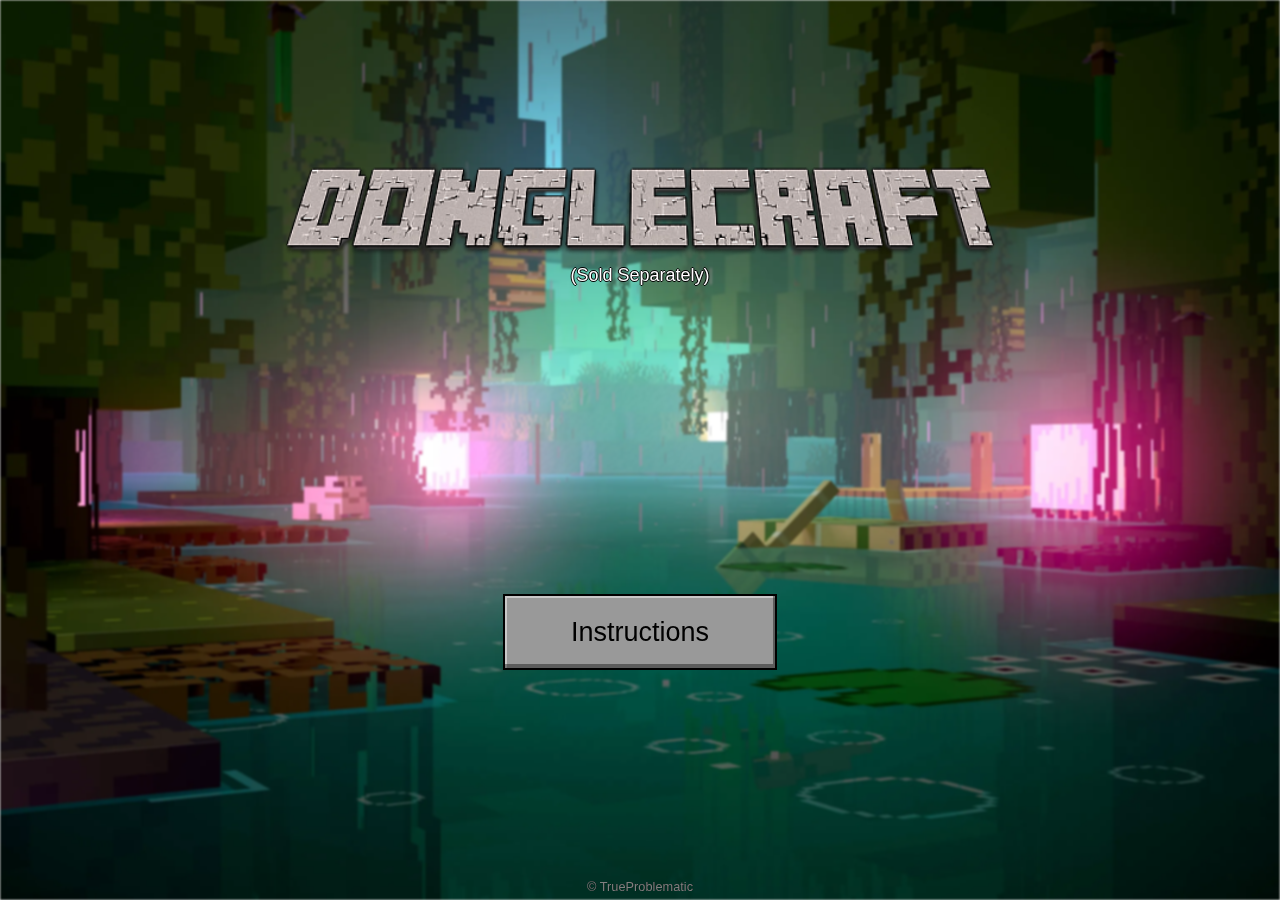
<file: index.html>
<!DOCTYPE html>
<html lang="en">
<head>
    <meta charset="UTF-8" />
    <title>DongleCraft</title>
    <link rel="stylesheet" href="styles.css" />
    <script src="scripts.js" defer></script>
    <link href="https://fonts.cdnfonts.com/css/minecraft-4" rel="stylesheet">
</head>
<body>

<!-- Fixed blurred background container -->
<div id="bg"></div>

<!-- Foreground elements -->
<header>
    <img
            id="dongleLogo"
            src="dongleCraft.png"
            alt="DongleCraft"
            onclick="redirectHome()"
    />
    <div id="soldSeparately">(Sold Separately)</div>
</header>

<!-- Main content (the button 2/3 down the page) -->
<div id="indexContent">
    <!-- Example MC-style button -->
    <div class="mc-button" id="instructionsButton" onclick="goInstructions()">
        <div class="title">Instructions</div>
    </div>
</div>

<!-- Small watermark at bottom -->
<footer>
    &copy; TrueProblematic
</footer>

</body>
</html>
</file>
<file: styles.css>
/* --- Global Resets & Non-Scrollable Layout --- */
html, body {
    margin: 0;
    padding: 0;
    width: 100%;
    height: 100%;
    overflow: hidden; /* Prevent scrolling */
    font-family: sans-serif; /* Fallback font */
    color: #fff; /* Default text color */
}

/* --- Blurred Background Container --- */
#bg {
    position: fixed;
    top: 0;
    left: 0;
    width: 100vw;
    height: 100vh;
    background-position: center;
    background-size: cover;
    filter: blur(1px); /* 20% blur, approximate with 20px or adjust as needed */
    z-index: -9999;
}

/* --- Header (Logo & Sold Separately) --- */
header {
    position: absolute;
    top: 25%;
    left: 50%;
    transform: translate(-50%, -50%);
    text-align: center;
}

#dongleLogo {
    width: 80vmin; /* Scales with viewport dimension so it looks similar on mobile & desktop */
    height: auto;
    cursor: pointer;
    user-select: none;
}

#soldSeparately {
    font-size: 2vmin;
    color: #fff;
    text-shadow: -1px 0 #000,
    1px 0 #000,
    0 -1px #000,
    0 1px #000;
    margin-top: 0.5vmin;
}

/* --- Footer Watermark --- */
footer {
    position: absolute;
    bottom: 0.5em;
    width: 100%;
    text-align: center;
    font-size: 0.8em;
    color: grey;
    text-shadow: 0.25px 0.25px #000000;
}

/* --- Index Page Specific --- */
#indexContent {
    position: absolute;
    top: 66%; /* 2/3 down the page */
    left: 50%;
    transform: translateX(-50%);
}

/* A single mc-button for the instructions link */
#instructionsButton {
    margin: 0 auto;
}

/* --- Instructions Page Specific --- */
#instructionsBox {
    position: absolute;
    bottom: 5vw;
    /* from bottom of the display to 3/5 (~60%) up from the bottom => top = 40% */
    top: 40vh;
    left: 5vw;
    right: 5vw;
    /*overflow: hidden;*/
    /*background-color: #fff;*/
    color: #000; /* text inside instructions box is black by default */
    /*border: 1px solid #000;*/
    text-align: center;
    display: flex;
    flex-direction: column;
    justify-content: center;
    /* So text is in the middle vertically */
}

#instructionsBox img {
    max-width: 100%;
    max-height: 100%;
    object-fit: contain;
}

#instructionsBox h1 {
    position: relative;
    font-weight: bold;
    text-decoration: underline;
    margin: 0 0;
    top: 5%;
    left: 50%;
    transform: translate(-50%, -50%);
}

#instructionsBox p {
    position: relative;
    font-size: 1em;
    line-height: 1.5em;
    margin: 0 0;
    width: fit-content; /* Keep text centered nicely */
    height:fit-content;
    color: #000;
    bottom: -20vmin;
    left: 50%;
    transform: translate(-50%, -50%);
}

/* --- Minecraft Style Button Example (optional or as needed) --- */
.mc-button {
    display: inline-block;
    height: 8vh;
    width: 30vh;
    cursor: pointer;
    overflow: hidden;
    white-space: nowrap;
    user-select: none;
    background: #999 url("https://i.ibb.co/rb2TWXL/bgbtn.png") center / cover;
    border: 2px solid #000;
    margin: 0.5em;

    /* Center the text inside the button */
    display: flex;
    justify-content: center;
    align-items: center;
    font-family: 'Minecraft', sans-serif;
}

.mc-button .title {
    height: 100%;
    color: #000;
    /*text-shadow: 1px 1px #000a;*/
    font-size: 3vh;
    width: 100%;
    text-align: center;
    display: flex;
    align-items: center;
    justify-content: center;
    box-shadow: inset -2px -4px #0006, inset 2px 2px #fff7;
    font-family: 'Minecraft', sans-serif;
}

.mc-button:hover .title {
    background-color: rgba(100, 100, 255, 0.45);
    color: #FFFFA0;
    text-shadow: 2px 2px #202013cc;
}

.mc-button:active .title {
    box-shadow: inset -2px -4px #0004, inset 2px 2px #fff5;
}
</file>
